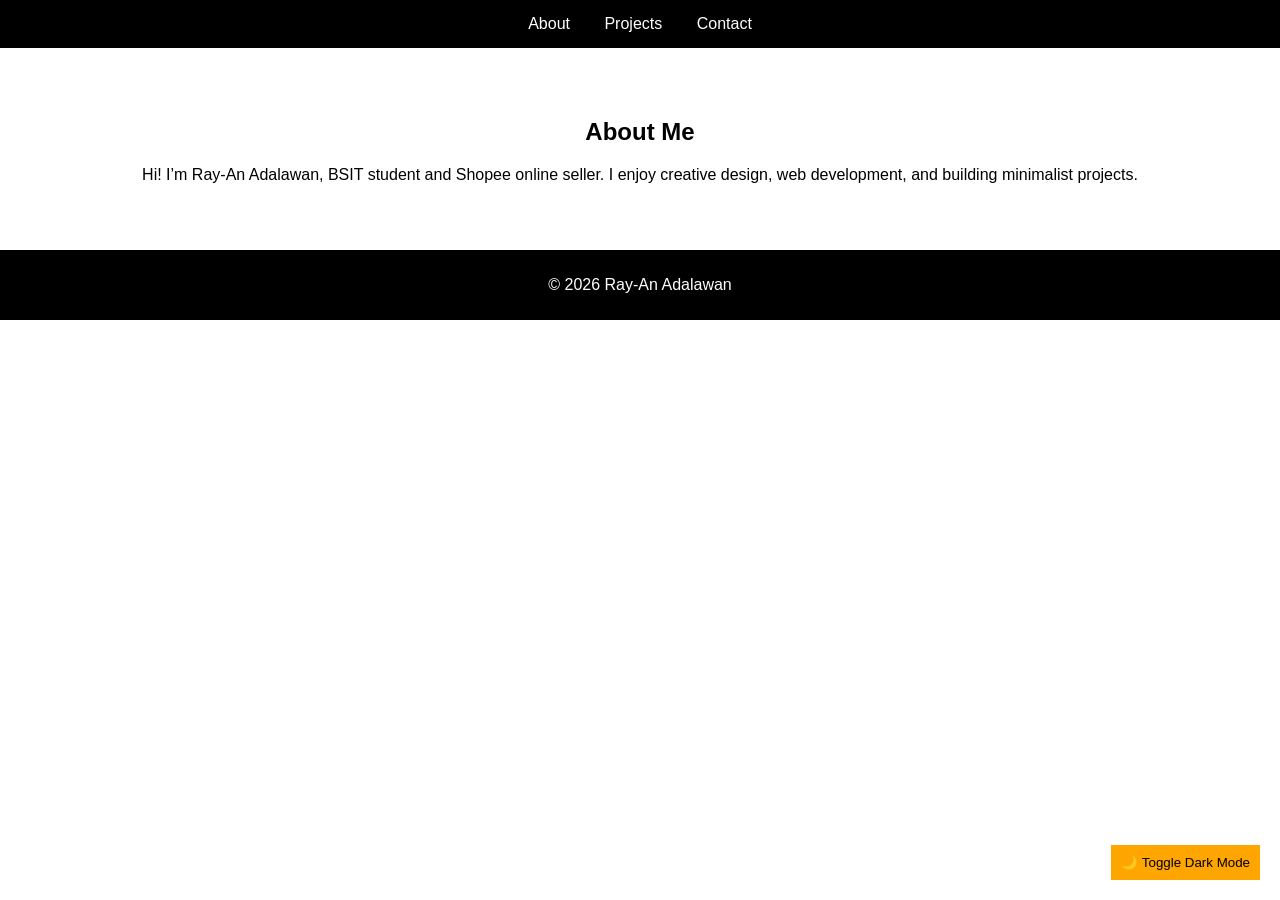
<file: index.html>
<!DOCTYPE html>
<html lang="en">
<head>
  <meta charset="UTF-8">
  <meta name="viewport" content="width=device-width, initial-scale=1.0">
  <title>Ray-An Adalawan | Portfolio</title>
  <link rel="stylesheet" href="style.css">
</head>
<body>
  <!-- Header & Navigation -->
  <header>
    <nav>
      <a href="index.html">About</a>
      <a href="projects.html">Projects</a>
      <a href="contact.html">Contact</a>
    </nav>
  </header>

  <!-- About Section -->
  <section id="about">
    <h1>About Me</h1>
    <p>Hi! I’m Ray-An Adalawan, BSIT student and Shopee online seller. 
       I enjoy creative design, web development, and building minimalist projects.</p>
  </section>

  <!-- Footer -->
  <footer>
    <p>© 2026 Ray-An Adalawan</p>
  </footer>

  <!-- JS Script -->
  <script src="script.js"></script>
</body>
</html>
</file>
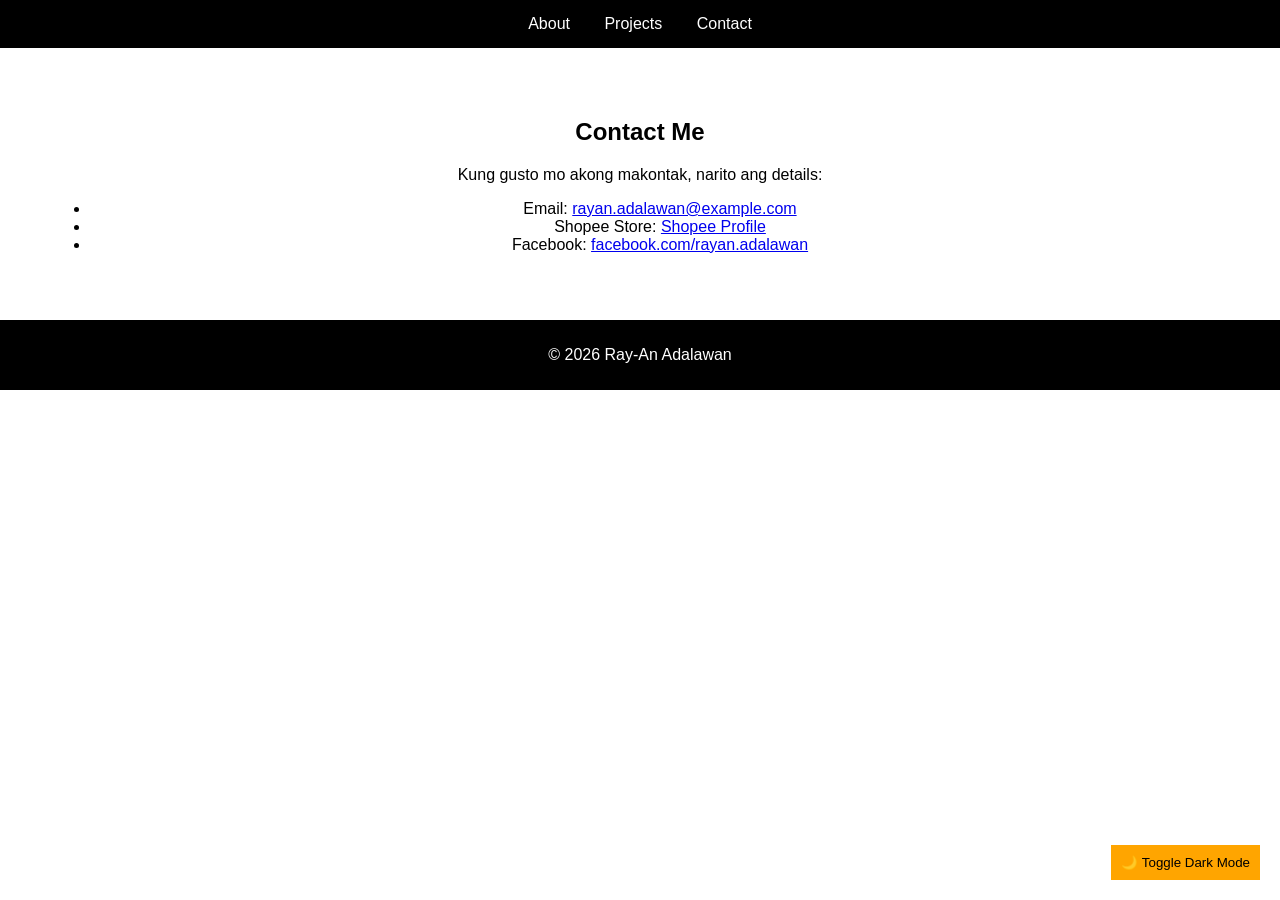
<file: contact.html>
<!DOCTYPE html>
<html lang="en">
<head>
  <meta charset="UTF-8">
  <meta name="viewport" content="width=device-width, initial-scale=1.0">
  <title>Contact | Ray-An Adalawan</title>
  <link rel="stylesheet" href="style.css">
</head>
<body>
  <!-- Header & Navigation -->
  <header>
    <nav>
      <a href="index.html">About</a>
      <a href="projects.html">Projects</a>
      <a href="contact.html">Contact</a>
    </nav>
  </header>

  <!-- Contact Section -->
  <section id="contact">
    <h1>Contact Me</h1>
    <p>Kung gusto mo akong makontak, narito ang details:</p>
    <ul>
      <li>Email: <a href="mailto:rayan.adalawan@example.com">rayan.adalawan@example.com</a></li>
      <li>Shopee Store: <a href="https://shopee.ph">Shopee Profile</a></li>
      <li>Facebook: <a href="https://facebook.com/rayan.adalawan">facebook.com/rayan.adalawan</a></li>
    </ul>
  </section>

  <!-- Footer -->
  <footer>
    <p>© 2026 Ray-An Adalawan</p>
  </footer>

  <!-- JS Script -->
  <script src="script.js"></script>
</body>
</html>
</file>
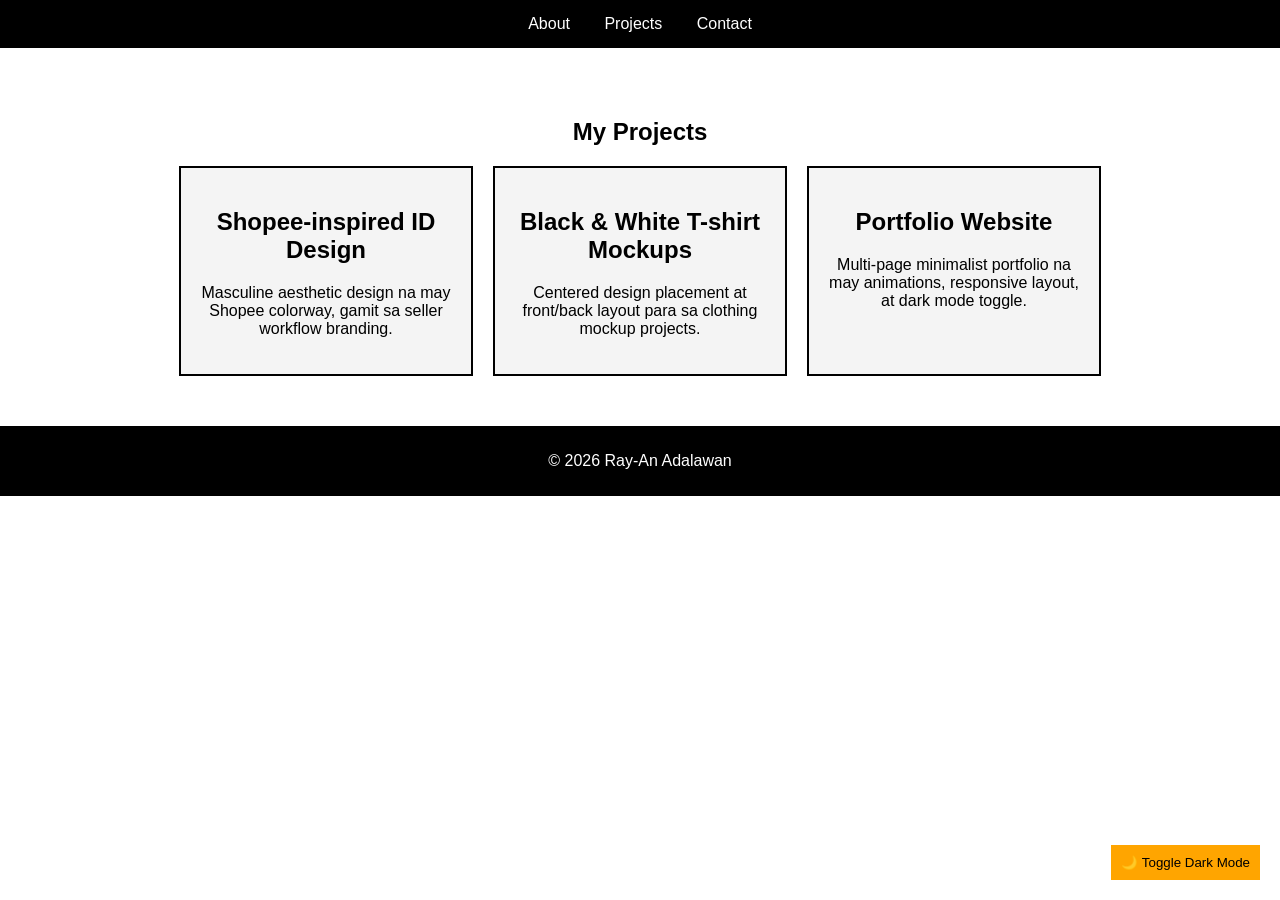
<file: projects.html>
<!DOCTYPE html>
<html lang="en">
<head>
  <meta charset="UTF-8">
  <meta name="viewport" content="width=device-width, initial-scale=1.0">
  <title>Projects | Ray-An Adalawan</title>
  <link rel="stylesheet" href="style.css">
</head>
<body>
  <!-- Header & Navigation -->
  <header>
    <nav>
      <a href="index.html">About</a>
      <a href="projects.html">Projects</a>
      <a href="contact.html">Contact</a>
    </nav>
  </header>

  <!-- Projects Section -->
  <section id="projects">
    <h1>My Projects</h1>
    <div class="project-list">
      <article class="project">
        <h2>Shopee-inspired ID Design</h2>
        <p>Masculine aesthetic design na may Shopee colorway, gamit sa seller workflow branding.</p>
      </article>

      <article class="project">
        <h2>Black & White T-shirt Mockups</h2>
        <p>Centered design placement at front/back layout para sa clothing mockup projects.</p>
      </article>

      <article class="project">
        <h2>Portfolio Website</h2>
        <p>Multi-page minimalist portfolio na may animations, responsive layout, at dark mode toggle.</p>
      </article>
    </div>
  </section>

  <!-- Footer -->
  <footer>
    <p>© 2026 Ray-An Adalawan</p>
  </footer>

  <!-- JS Script -->
  <script src="script.js"></script>
</body>
</html>
</file>
<file: style.css>
/* Base Styles */
body {
  font-family: Arial, sans-serif;
  background-color: #fff;
  color: #000;
  margin: 0;
  padding: 0;
  transition: background 0.3s, color 0.3s;
}

header {
  background: #000;
  padding: 15px;
  text-align: center;
}

nav a {
  color: #fff;
  margin: 0 15px;
  text-decoration: none;
  transition: color 0.3s;
}

nav a:hover {
  color: orange;
}

/* Sections with animation */
section {
  padding: 50px;
  text-align: center;
  animation: fadeIn 1.5s ease-in-out;
}

@keyframes fadeIn {
  from { opacity: 0; transform: translateY(20px); }
  to { opacity: 1; transform: translateY(0); }
}

/* Footer */
footer {
  background: #000;
  color: #fff;
  text-align: center;
  padding: 10px;
}

/* Responsive Layout */
@media (max-width: 768px) {
  nav a {
    display: block;
    margin: 10px 0;
  }
  section {
    padding: 30px;
  }
}

/* Dark Mode */
.dark-mode {
  background-color: #000;
  color: #fff;
}

.dark-mode header {
  background: #fff;
}

.dark-mode nav a {
  color: #000;
}

.dark-mode nav a:hover {
  color: orange;
}

.dark-mode footer {
  background: #fff;
  color: #000;
}

/* Project List Styling */
.project-list {
  display: flex;
  flex-wrap: wrap;
  justify-content: center;
  gap: 20px;
}

.project {
  background: #f4f4f4;
  border: 2px solid #000;
  padding: 20px;
  width: 250px;
  transition: transform 0.3s, background 0.3s;
}

.project:hover {
  transform: scale(1.05);
  background: #ffe5b4; /* light orange accent */
}
</file>
